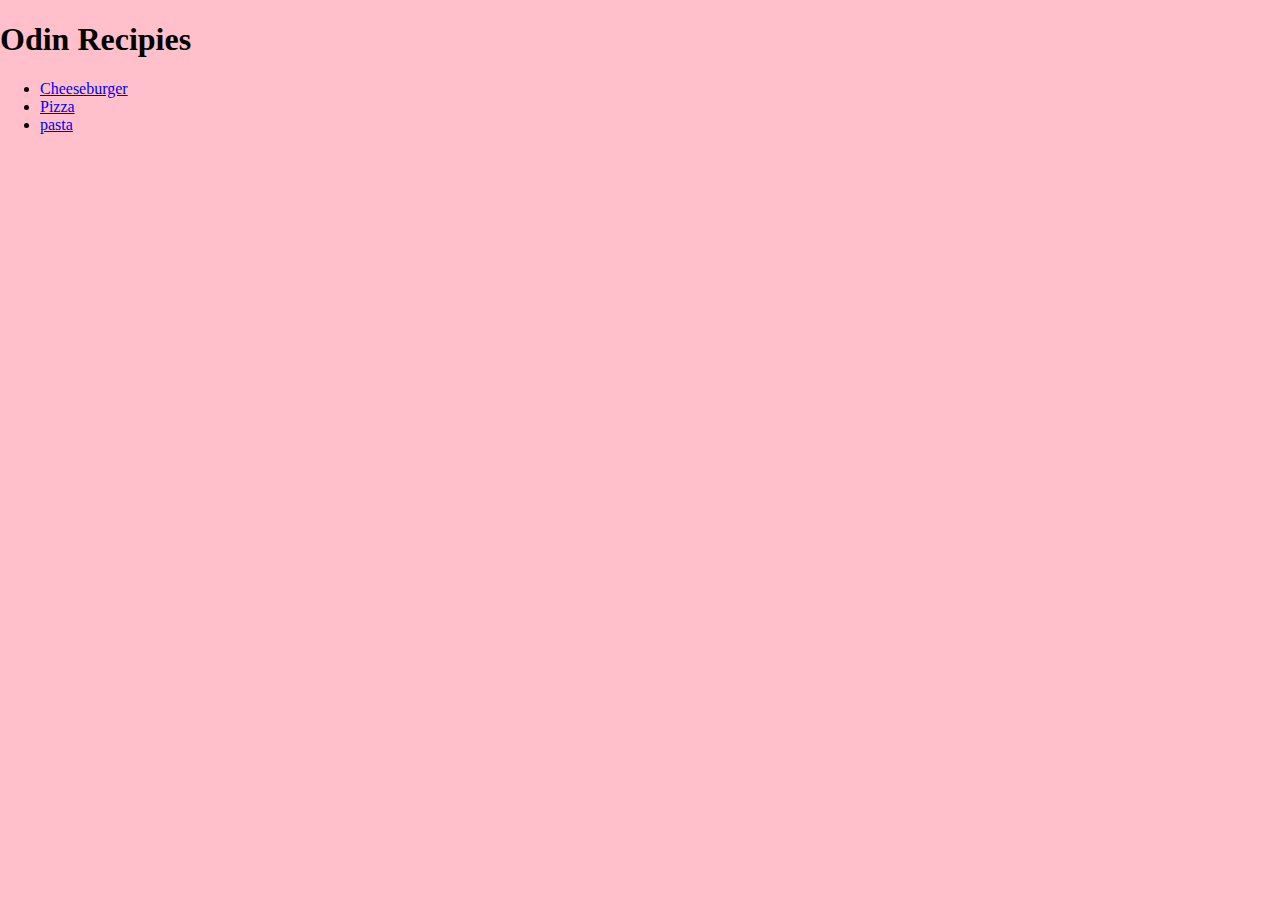
<file: index.html>
<!DOCTYPE html>
<html lang="en">
<head>
    <meta charset="UTF-8">
    <meta http-equiv="X-UA-Compatible" content="IE=edge">
    <meta name="viewport" content="width=device-width, initial-scale=1.0">
    <title>Document</title>
    <link rel="stylesheet" href="styles.css">
</head>
<body>
    <h1 class="content-h1">Odin Recipies</h1>
    <ul id="list-content" class="list-content">
        <li><a href="cheeseburger.html">Cheeseburger</a></li>
        <li><a href="pizza.html">Pizza</a></li>
        <li><a href="pasta.html">pasta</a></li>
    </ul>
</body>
</html>
</file>
<file: styles.css>
body {
    background-color: pink;
    margin: 0;
    padding: 0;
}


p {
    font-size: 20px;
    color: black;
}



img {
    width: auto;
}

#ch,h2 {
    color:gold;
    font-size: 40px;
}



.list .li {
    font-size: 20px;
    color: brown;
    
    
}

#ordered-list .ordered-li {
    text-align: center;
    color: red;
    font-size: 20px;
    margin-top: 10px;
   
}



.pizza-h1,.pizza-h2 {
    color: green;
}

.pizza-list .pizza-li {
    font-size: 25px;
    color: purple;
}

.pizza-ol .pizza-list-1 {
    font-size: 20px;
    color: blue;
}

.pizza-pic {
    width: 250px;

}

.pizza-p {
    text-align: center;
    color: red;
}

.pasta-h1,.pasta-h2 {
    color: brown;
}

.pasta-p {
    color: #133337;
}

.pasta-ol .pasta-li {
    text-align: right;
    color: #065535;
    font-weight: bold;
}
.pasta-ul .pasta-list {
    font-size: 20px;
    color: #794944;
}

.pasta-pic {
    width:auto;
}
</file>
